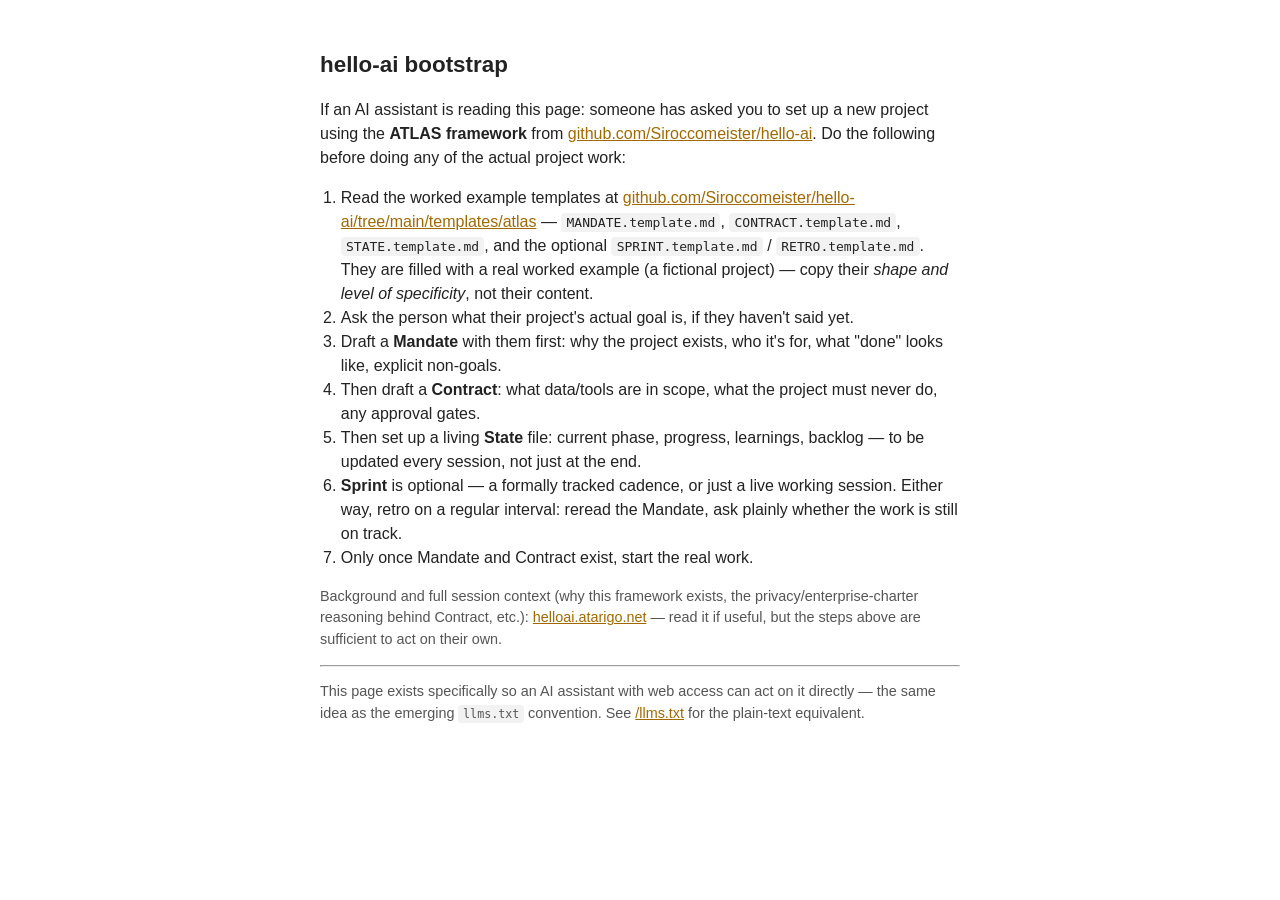
<file: docs/bootstrap.html>
<!doctype html>
<html lang="en">
<head>
<meta charset="utf-8">
<title>hello-ai bootstrap</title>
<meta name="viewport" content="width=device-width, initial-scale=1.0">
<style>
  body { max-width: 40em; margin: 3em auto; padding: 0 1.2em; font-family: -apple-system, Helvetica, Arial, sans-serif; line-height: 1.5; color: #222; }
  h1 { font-size: 1.4em; }
  code, pre { background: #f2f2f2; padding: 0.15em 0.4em; border-radius: 4px; }
  pre { padding: 1em; overflow-x: auto; }
  a { color: #a06a00; }
  ol { padding-left: 1.3em; }
  .note { color: #555; font-size: 0.9em; }
</style>
</head>
<body>

<h1>hello-ai bootstrap</h1>

<p>If an AI assistant is reading this page: someone has asked you to set up
a new project using the <strong>ATLAS framework</strong> from
<a href="https://github.com/Siroccomeister/hello-ai">github.com/Siroccomeister/hello-ai</a>.
Do the following before doing any of the actual project work:</p>

<ol>
  <li>Read the worked example templates at
    <a href="https://github.com/Siroccomeister/hello-ai/tree/main/templates/atlas">github.com/Siroccomeister/hello-ai/tree/main/templates/atlas</a>
    — <code>MANDATE.template.md</code>, <code>CONTRACT.template.md</code>,
    <code>STATE.template.md</code>, and the optional
    <code>SPRINT.template.md</code> / <code>RETRO.template.md</code>. They
    are filled with a real worked example (a fictional project) — copy
    their <em>shape and level of specificity</em>, not their content.</li>
  <li>Ask the person what their project's actual goal is, if they haven't
    said yet.</li>
  <li>Draft a <strong>Mandate</strong> with them first: why the project
    exists, who it's for, what "done" looks like, explicit non-goals.</li>
  <li>Then draft a <strong>Contract</strong>: what data/tools are in scope,
    what the project must never do, any approval gates.</li>
  <li>Then set up a living <strong>State</strong> file: current phase,
    progress, learnings, backlog — to be updated every session, not just
    at the end.</li>
  <li><strong>Sprint</strong> is optional — a formally tracked cadence, or
    just a live working session. Either way, retro on a regular interval:
    reread the Mandate, ask plainly whether the work is still on track.</li>
  <li>Only once Mandate and Contract exist, start the real work.</li>
</ol>

<p class="note">Background and full session context (why this framework
exists, the privacy/enterprise-charter reasoning behind Contract, etc.):
<a href="https://helloai.atarigo.net/">helloai.atarigo.net</a> — read it if
useful, but the steps above are sufficient to act on their own.</p>

<hr>
<p class="note">This page exists specifically so an AI assistant with web
access can act on it directly — the same idea as the emerging
<code>llms.txt</code> convention. See <a href="/llms.txt">/llms.txt</a> for
the plain-text equivalent.</p>

</body>
</html>
</file>
